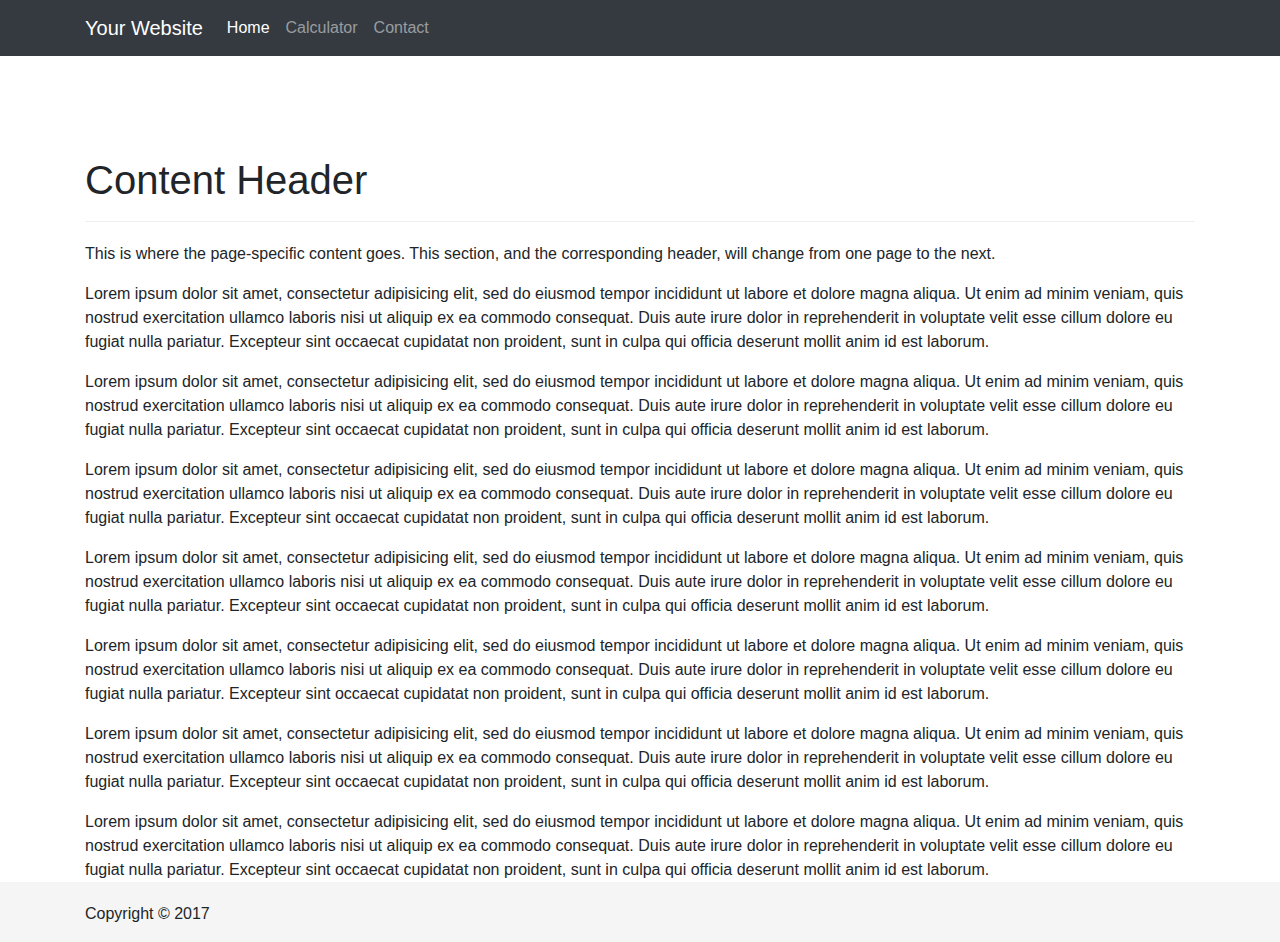
<file: myfiles/3/index.html>
<!DOCTYPE html>
<html lang="en">
<head>
	<meta charset="utf-8">
	<meta http-equiv="X-UA-Compatible" content="IE=edge">
	<meta name="viewport" content="width=device-width, initial-scale=1">
	<title>Chapter 3 HTML Template</title>
	<!-- <link rel="stylesheet" href="https://maxcdn.bootstrapcdn.com/bootstrap/3.3.7/css/bootstrap.min.css" integrity="sha384-BVYiiSIFeK1dGmJRAkycuHAHRg32OmUcww7on3RYdg4Va+PmSTsz/K68vbdEjh4u" crossorigin="anonymous"> -->
	<link rel="stylesheet" type="text/css" href="bootstrap-4.3.1-dist/css/bootstrap.min.css">
	<link href="css/sticky-footer-navbar.css" rel="stylesheet">
</head>
<body>
	<nav class="navbar sticky-top navbar-expand-lg navbar-dark bg-dark">
		<div class="container">
			<a class="navbar-brand" href="#">Your Website</a>
			<button class="navbar-toggler" type="button" data-toggle="collapse" data-target="#navbarSupportedContent" aria-controls="navbarSupportedContent" aria-expanded="false" aria-label="Toggle navigation">
				<span class="navbar-toggler-icon"></span>
			</button>
			<div class="collapse navbar-collapse" id="navbarSupportedContent">
				<ul class="navbar-nav mr-auto">
					<li class="nav-item active">
						<a class="nav-link" href="index.php">Home <span class="sr-only">(current)</span></a>
					</li>
					<li class="nav-item">
						<a class="nav-link" href="calculator.php">Calculator</a>
					</li>
					<li class="nav-item">
						<a class="nav-link" href="#contact">Contact</a>
					</li>
				</ul>
			</div>
		</div>
	</nav>

	<div class="container">
		<!-- Begin page content -->
		<div class="page-header"><h1>Content Header</h1></div>
		<p>This is where the page-specific content goes. This section, and the corresponding header, will change from one page to the next.</p>

		<p>Lorem ipsum dolor sit amet, consectetur adipisicing elit, sed do eiusmod tempor incididunt ut labore et dolore magna aliqua. Ut enim ad minim veniam, quis nostrud exercitation ullamco laboris nisi ut aliquip ex ea commodo consequat. Duis aute irure dolor in reprehenderit in voluptate velit esse cillum dolore eu fugiat nulla pariatur. Excepteur sint occaecat cupidatat non proident, sunt in culpa qui officia deserunt mollit anim id est laborum.</p>

		<p>Lorem ipsum dolor sit amet, consectetur adipisicing elit, sed do eiusmod tempor incididunt ut labore et dolore magna aliqua. Ut enim ad minim veniam, quis nostrud exercitation ullamco laboris nisi ut aliquip ex ea commodo consequat. Duis aute irure dolor in reprehenderit in voluptate velit esse cillum dolore eu fugiat nulla pariatur. Excepteur sint occaecat cupidatat non proident, sunt in culpa qui officia deserunt mollit anim id est laborum.</p>

		<p>Lorem ipsum dolor sit amet, consectetur adipisicing elit, sed do eiusmod tempor incididunt ut labore et dolore magna aliqua. Ut enim ad minim veniam, quis nostrud exercitation ullamco laboris nisi ut aliquip ex ea commodo consequat. Duis aute irure dolor in reprehenderit in voluptate velit esse cillum dolore eu fugiat nulla pariatur. Excepteur sint occaecat cupidatat non proident, sunt in culpa qui officia deserunt mollit anim id est laborum.</p>

		<p>Lorem ipsum dolor sit amet, consectetur adipisicing elit, sed do eiusmod tempor incididunt ut labore et dolore magna aliqua. Ut enim ad minim veniam, quis nostrud exercitation ullamco laboris nisi ut aliquip ex ea commodo consequat. Duis aute irure dolor in reprehenderit in voluptate velit esse cillum dolore eu fugiat nulla pariatur. Excepteur sint occaecat cupidatat non proident, sunt in culpa qui officia deserunt mollit anim id est laborum.</p>

		<p>Lorem ipsum dolor sit amet, consectetur adipisicing elit, sed do eiusmod tempor incididunt ut labore et dolore magna aliqua. Ut enim ad minim veniam, quis nostrud exercitation ullamco laboris nisi ut aliquip ex ea commodo consequat. Duis aute irure dolor in reprehenderit in voluptate velit esse cillum dolore eu fugiat nulla pariatur. Excepteur sint occaecat cupidatat non proident, sunt in culpa qui officia deserunt mollit anim id est laborum.</p>

		<p>Lorem ipsum dolor sit amet, consectetur adipisicing elit, sed do eiusmod tempor incididunt ut labore et dolore magna aliqua. Ut enim ad minim veniam, quis nostrud exercitation ullamco laboris nisi ut aliquip ex ea commodo consequat. Duis aute irure dolor in reprehenderit in voluptate velit esse cillum dolore eu fugiat nulla pariatur. Excepteur sint occaecat cupidatat non proident, sunt in culpa qui officia deserunt mollit anim id est laborum.</p>

		<p>Lorem ipsum dolor sit amet, consectetur adipisicing elit, sed do eiusmod tempor incididunt ut labore et dolore magna aliqua. Ut enim ad minim veniam, quis nostrud exercitation ullamco laboris nisi ut aliquip ex ea commodo consequat. Duis aute irure dolor in reprehenderit in voluptate velit esse cillum dolore eu fugiat nulla pariatur. Excepteur sint occaecat cupidatat non proident, sunt in culpa qui officia deserunt mollit anim id est laborum.</p>
		<!-- End page content -->
	</div>
	<footer class="footer">
		<div class="container">
			<p class="text-muted"><p>Copyright &copy; 2017</p>
		</div>
	</footer>

<!-- Optional JavaScript -->
<!-- jQuery first, then Popper.js, then Bootstrap JS -->
<script src="https://code.jquery.com/jquery-3.3.1.slim.min.js" integrity="sha384-q8i/X+965DzO0rT7abK41JStQIAqVgRVzpbzo5smXKp4YfRvH+8abtTE1Pi6jizo" crossorigin="anonymous"></script>
<script>window.jQuery || document.write('<script src="bootstrap-4.3.1-dist/js/jquery-3.3.1.slim.min.js"><\/script>')</script>

<script src="https://cdnjs.cloudflare.com/ajax/libs/popper.js/1.14.7/umd/popper.min.js" integrity="sha384-UO2eT0CpHqdSJQ6hJty5KVphtPhzWj9WO1clHTMGa3JDZwrnQq4sF86dIHNDz0W1" crossorigin="anonymous"></script>
<script>window.jQuery || document.write('<script src="bootstrap-4.3.1-dist/js/popper.min.js"><\/script>')</script>

<script src="https://stackpath.bootstrapcdn.com/bootstrap/4.3.1/js/bootstrap.min.js" integrity="sha384-JjSmVgyd0p3pXB1rRibZUAYoIIy6OrQ6VrjIEaFf/nJGzIxFDsf4x0xIM+B07jRM" crossorigin="anonymous"></script>
<script>window.jQuery || document.write('<script src="bootstrap-4.3.1-dist/js/bootstrap.min.js"><\/script>')</script>
</body>
</html>
</file>
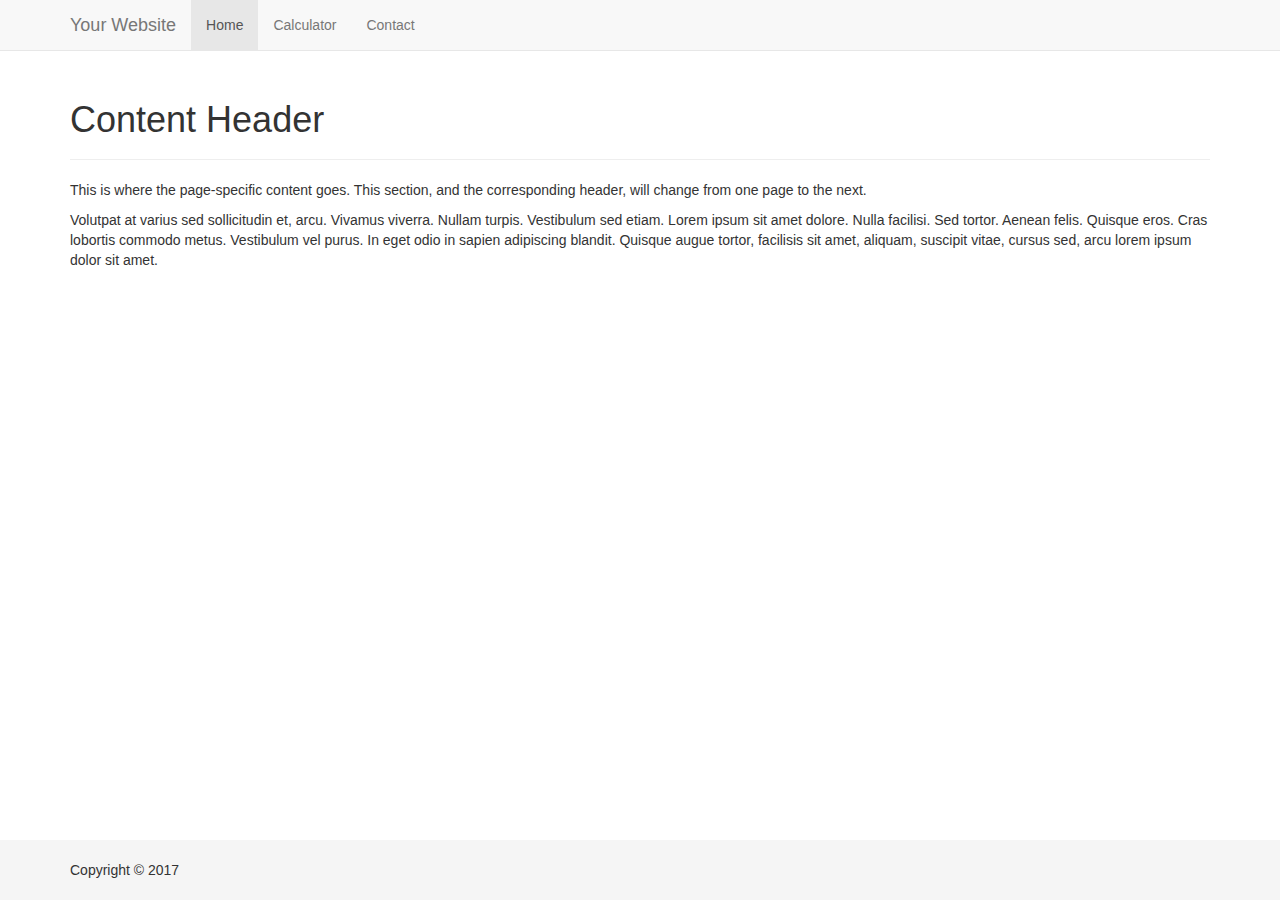
<file: phpmysqlvqp-5ed-master/ch03/index.html>
<!DOCTYPE html>
<html lang="en">
<head>
<meta charset="utf-8">
<meta http-equiv="X-UA-Compatible" content="IE=edge">
<meta name="viewport" content="width=device-width, initial-scale=1">
<title>Page Title</title>
<link rel="stylesheet" href="https://maxcdn.bootstrapcdn.com/bootstrap/3.3.7/css/bootstrap.min.css" integrity="sha384-BVYiiSIFeK1dGmJRAkycuHAHRg32OmUcww7on3RYdg4Va+PmSTsz/K68vbdEjh4u" crossorigin="anonymous">
<link href="css/sticky-footer-navbar.css" rel="stylesheet">
</head>
<body>
<nav class="navbar navbar-default navbar-fixed-top">
	<div class="container">
		<div class="navbar-header"><a class="navbar-brand" href="#">Your Website</a></div>
		<div id="navbar" class="collapse navbar-collapse">
			<ul class="nav navbar-nav">
				<li class="active"><a href="index.php">Home</a></li>
				<li><a href="calculator.php">Calculator</a></li>
				<li><a href="#contact">Contact</a></li>
			</ul>
		</div>
	</div>
</nav>
<div class="container">
<!-- Begin page content -->
	<div class="page-header"><h1>Content Header</h1></div>
	<p>This is where the page-specific content goes. This section, and the corresponding header, will change from one page to the next.</p>

	<p>Volutpat at varius sed sollicitudin et, arcu. Vivamus viverra. Nullam turpis. Vestibulum sed etiam. Lorem ipsum sit amet dolore. Nulla facilisi. Sed tortor. Aenean felis. Quisque eros. Cras lobortis commodo metus. Vestibulum vel purus. In eget odio in sapien adipiscing blandit. Quisque augue tortor, facilisis sit amet, aliquam, suscipit vitae, cursus sed, arcu lorem ipsum dolor sit amet.</p>
<!-- End page content -->
</div>
<footer class="footer">
	<div class="container">
		<p class="text-muted"><p>Copyright &copy; 2017</p>
	</div>
</footer>
</body>
</html>
</file>
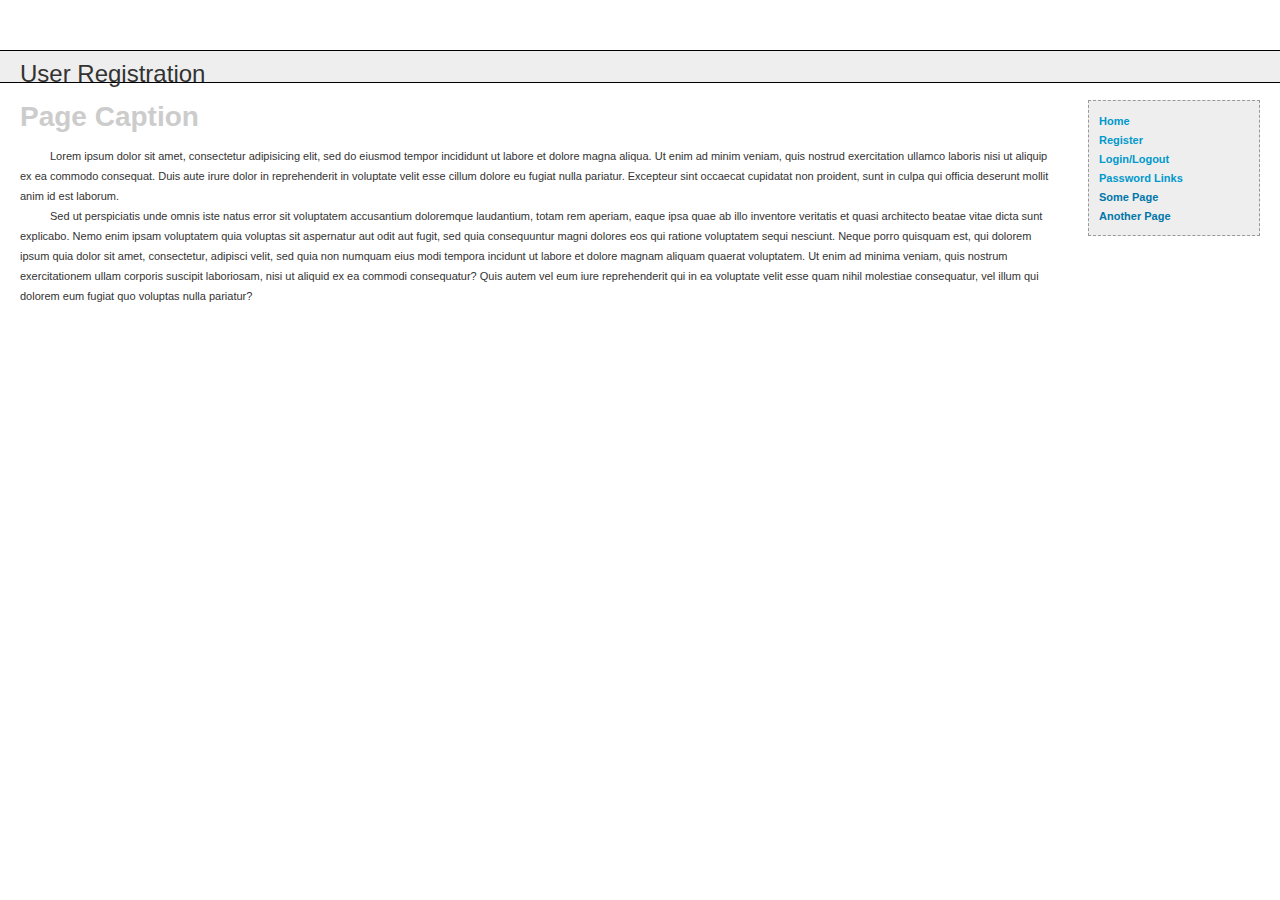
<file: phpmysqlvqp-5ed-master/ch18/html/index.html>
<!doctype html>
<html lang="en">
<head>
	<meta charset="utf-8">
	<title>User Registration</title>
	<style type="text/css" media="screen">@import "includes/layout.css";</style>
</head>
<body>
<div id="Header">User Registration</div>
<div id="Content">
<!-- End of Header -->

	<h1>Page Caption</h1>
	<p>Lorem ipsum dolor sit amet, consectetur adipisicing elit, sed do eiusmod tempor incididunt ut labore et dolore magna aliqua. Ut enim ad minim veniam, quis nostrud exercitation ullamco laboris nisi ut aliquip ex ea commodo consequat. Duis aute irure dolor in reprehenderit in voluptate velit esse cillum dolore eu fugiat nulla pariatur. Excepteur sint occaecat cupidatat non proident, sunt in culpa qui officia deserunt mollit anim id est laborum.</p>
	<p>Sed ut perspiciatis unde omnis iste natus error sit voluptatem accusantium doloremque laudantium, totam rem aperiam, eaque ipsa quae ab illo inventore veritatis et quasi architecto beatae vitae dicta sunt explicabo. Nemo enim ipsam voluptatem quia voluptas sit aspernatur aut odit aut fugit, sed quia consequuntur magni dolores eos qui ratione voluptatem sequi nesciunt. Neque porro quisquam est, qui dolorem ipsum quia dolor sit amet, consectetur, adipisci velit, sed quia non numquam eius modi tempora incidunt ut labore et dolore magnam aliquam quaerat voluptatem. Ut enim ad minima veniam, quis nostrum exercitationem ullam corporis suscipit laboriosam, nisi ut aliquid ex ea commodi consequatur? Quis autem vel eum iure reprehenderit qui in ea voluptate velit esse quam nihil molestiae consequatur, vel illum qui dolorem eum fugiat quo voluptas nulla pariatur?</p>

<!-- End of Content -->

</div>
<div id="Menu">
	<a href="index.php" title="Home Page">Home</a><br>
	<a href="register.php" title="Register for the Site">Register</a><br>
	<a href="login.php" title="Login/Logout">Login/Logout</a><br>
	<a href="change_password.php" title="Password Links">Password Links</a><br>
	<a href="" title="">Some Page</a><br>
	<a href="" title="">Another Page</a><br>
</div>
</body>
</html>
</file>
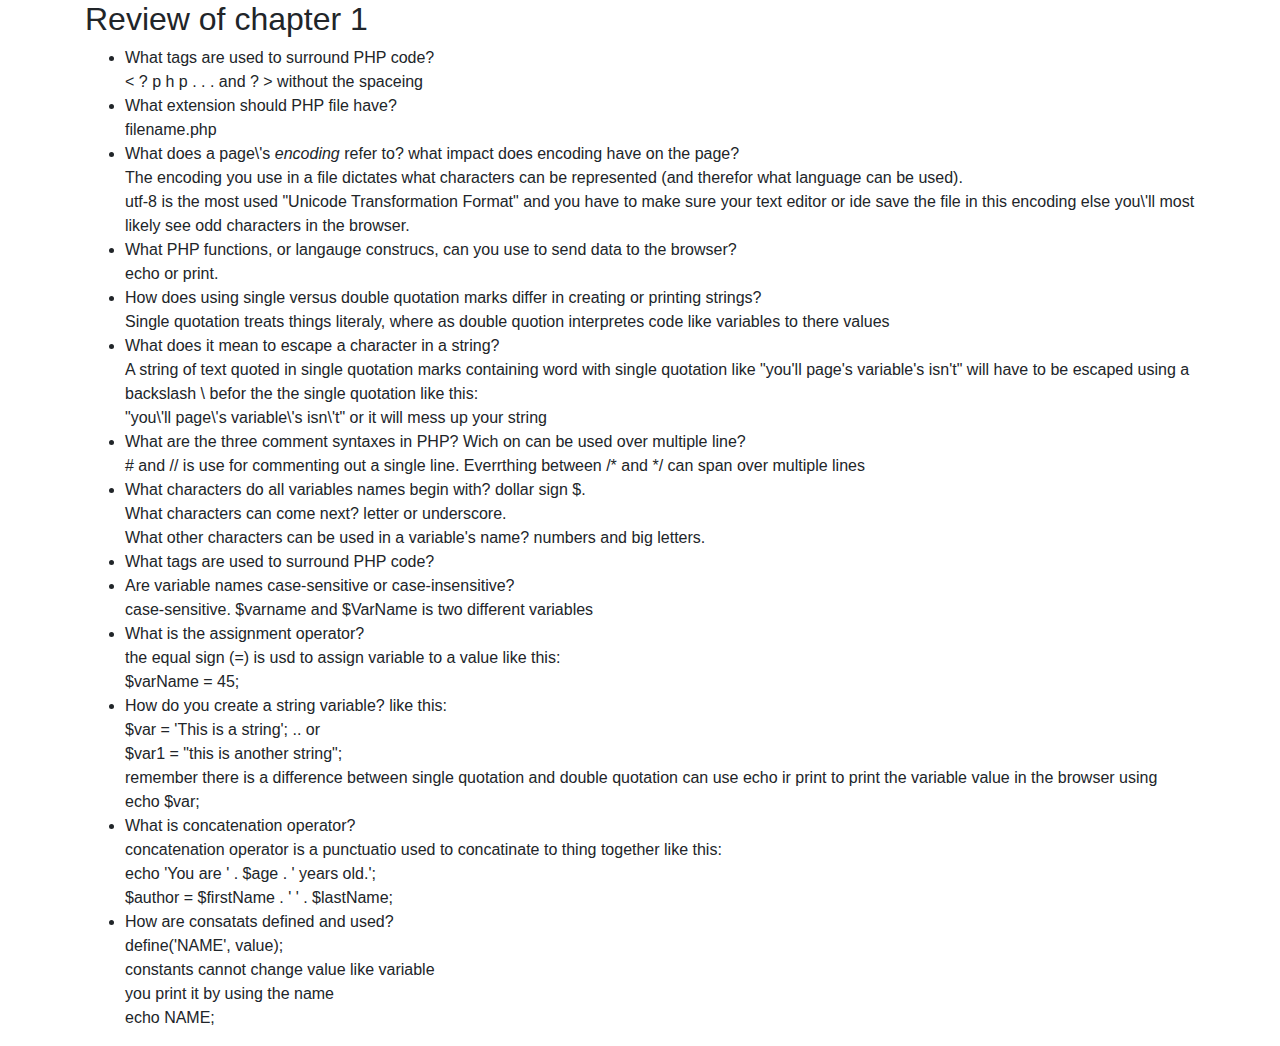
<file: myfiles/1/review.html>
<!doctype html>
<html lang="en">
<head>

	<!-- Required meta tags -->
	<meta charset="utf-8">
	<meta name="viewport" content="width=device-width, initial-scale=1, shrink-to-fit=no">

	<!-- Bootstrap CSS -->
	<!-- <link rel="stylesheet" href="https://stackpath.bootstrapcdn.com/bootstrap/4.3.1/css/bootstrap.min.css" integrity="sha384-ggOyR0iXCbMQv3Xipma34MD+dH/1fQ784/j6cY/iJTQUOhcWr7x9JvoRxT2MZw1T" crossorigin="anonymous"> -->
	<link rel="stylesheet" type="text/css" href="bootstrap-4.3.1-dist/css/bootstrap.min.css">

	<title>Hello, world!</title>

</head>
<body>
<div class="container">

<h2>Review of chapter 1</h2>
<ul>
	<li>What tags are used to surround PHP code? <br>< ? p h p . . . and ? > without the spaceing</li>
	<li>What extension should PHP file have? <br>filename.php</li>
	<li>What does a page\'s <i>encoding</i> refer to? what impact does encoding have on the page?<br>The encoding you use in a file dictates what characters can be represented (and therefor what language can be used). <br>utf-8 is the most used "Unicode Transformation Format" and you have to make sure your text editor or ide save the file in this encoding else you\'ll most likely see odd characters in the browser.</li>
	<li>What PHP functions, or langauge construcs, can you use to send data to the browser? <br>echo or print.</li>
	<li>How does using single versus double quotation marks differ in creating or printing strings?<br>Single quotation treats things literaly, where as double quotion interpretes code like variables to there values</li>
	<li>What does it mean to escape a character in a string? <br>A string of text quoted in single quotation marks containing word with single quotation like "you'll page's variable's isn't" will have to be escaped using a backslash \ befor the the single quotation like this: <br>"you\'ll page\'s variable\'s isn\'t" or it will mess up your string</li>
	<li>What are the three comment syntaxes in PHP? Wich on can be used over multiple line? <br># and // is use for commenting out a single line. Everrthing between /* and */ can span over multiple lines</li>
	<li>What characters do all variables names begin with? dollar sign $.<br>What characters can come next? letter or underscore.<br>What other characters can be used in a variable's name? numbers and big letters.</li>
	<li>What tags are used to surround PHP code? <?php ?></li>
	<li>Are variable names case-sensitive or case-insensitive? <br>case-sensitive. $varname and $VarName is two different variables</li>
	<li>What is the assignment operator? <br>the equal sign (=) is usd to assign variable to a value like this: <br>$varName = 45;</li>
	<li>How do you create a string variable? like this: <br>$var = 'This is a string'; .. or <br>$var1 = "this is another string"; <br>remember there is a difference between single quotation and double quotation can use echo ir print to print the variable value in the browser using echo $var;</li>
	<li>What is concatenation operator?<br> concatenation operator is a punctuatio used to concatinate to thing together like this:<br>echo 'You are ' . $age . ' years old.';<br>$author = $firstName . ' ' . $lastName; </li>
	<li>How are consatats defined and used?<br>define('NAME', value);<br>constants cannot change value like variable<br>you print it by using the name<br>echo NAME;</li>
</ul>
</div>

<!-- Optional JavaScript -->
<!-- jQuery first, then Popper.js, then Bootstrap JS -->
<script src="https://code.jquery.com/jquery-3.3.1.slim.min.js" integrity="sha384-q8i/X+965DzO0rT7abK41JStQIAqVgRVzpbzo5smXKp4YfRvH+8abtTE1Pi6jizo" crossorigin="anonymous"></script>
<script>window.jQuery || document.write('<script src="bootstrap-4.3.1-dist/js/jquery-3.3.1.slim.min.js"><\/script>')</script>

<script src="https://cdnjs.cloudflare.com/ajax/libs/popper.js/1.14.7/umd/popper.min.js" integrity="sha384-UO2eT0CpHqdSJQ6hJty5KVphtPhzWj9WO1clHTMGa3JDZwrnQq4sF86dIHNDz0W1" crossorigin="anonymous"></script>
<script>window.jQuery || document.write('<script src="bootstrap-4.3.1-dist/js/popper.min.js"><\/script>')</script>

<script src="https://stackpath.bootstrapcdn.com/bootstrap/4.3.1/js/bootstrap.min.js" integrity="sha384-JjSmVgyd0p3pXB1rRibZUAYoIIy6OrQ6VrjIEaFf/nJGzIxFDsf4x0xIM+B07jRM" crossorigin="anonymous"></script>
<script>window.jQuery || document.write('<script src="bootstrap-4.3.1-dist/js/bootstrap.min.js"><\/script>')</script>
</body>
</html>
</file>
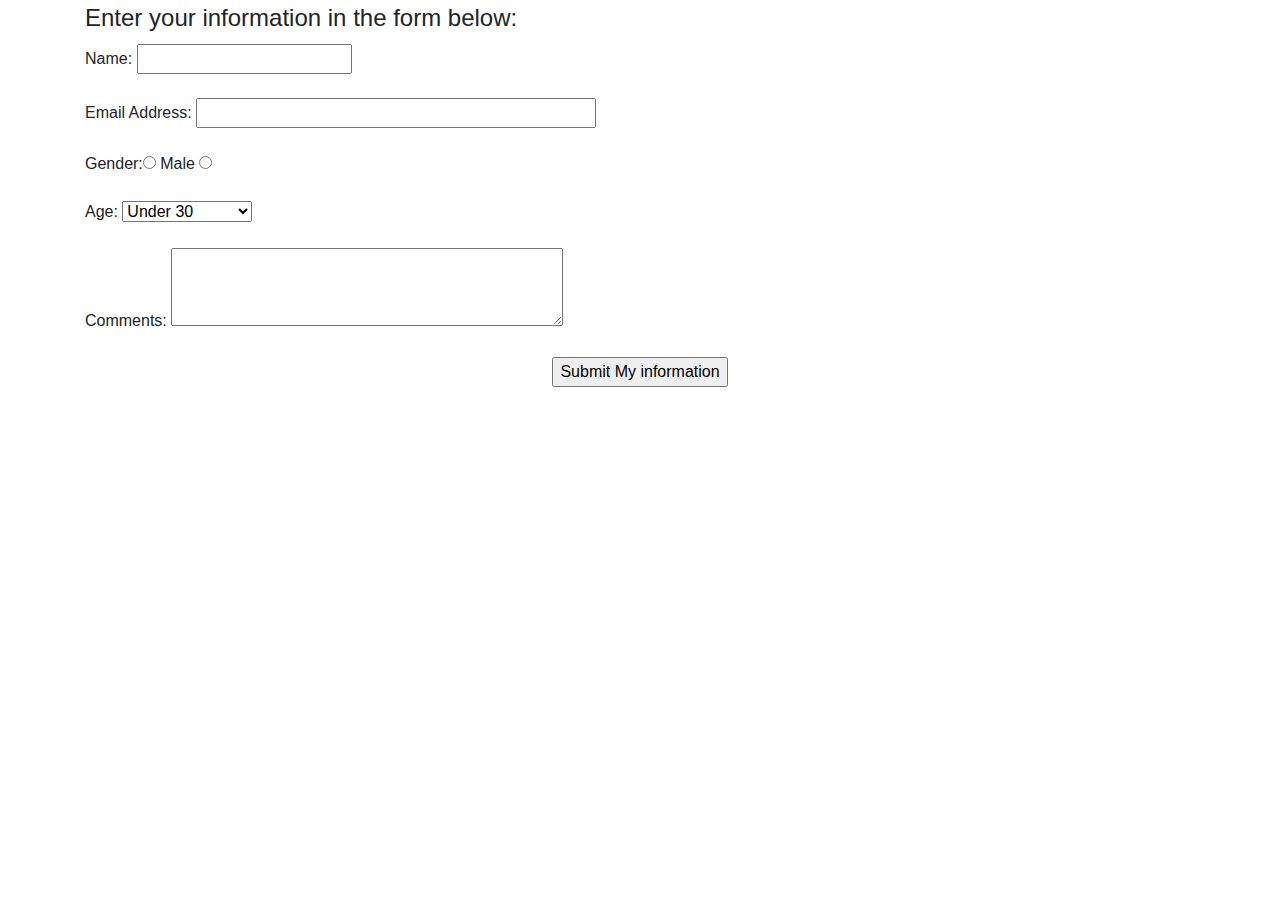
<file: myfiles/2/form.html>
<!doctype html>
<html lang="en">
<head>

	<!-- Required meta tags -->
	<meta charset="utf-8">
	<meta name="viewport" content="width=device-width, initial-scale=1, shrink-to-fit=no">

	<!-- Bootstrap CSS -->
	<!-- <link rel="stylesheet" href="https://stackpath.bootstrapcdn.com/bootstrap/4.3.1/css/bootstrap.min.css" integrity="sha384-ggOyR0iXCbMQv3Xipma34MD+dH/1fQ784/j6cY/iJTQUOhcWr7x9JvoRxT2MZw1T" crossorigin="anonymous"> -->
	<link rel="stylesheet" type="text/css" href="bootstrap-4.3.1-dist/css/bootstrap.min.css">

	<title>Form</title>

</head>
<body>
<div class="container">

<!-- Script 2.1 - form.html -->

<form action="handle_form.php" method="post">

<fieldset><legend>Enter your information in the form below:</legend>

<p><label>Name: <input type="text" name="name" size="20" maxlength="40"></label></p>

<p><label>Email Address: <input type="email" name="email" size="40" maxlength="60"></label></p>

<p><label for="gender">Gender: </label><input type="radio" name="gender" value="M"> Male <input type="radio" name="gender" value="F"></p>

<p><label>Age:
<select name="age">
	<option value="0-30">Under 30</option>	
	<option value="30-60">Between 30-60</option>	
	<option value="60+">Over 60</option>	
</select></label></p>

<p><label>Comments: <textarea name="comments" rows="3" cols="40"></textarea></label></p>

</fieldset>

<p align="center"><input type="submit" name="submit" value="Submit My information"></p>

</form>


</div>

<!-- Optional JavaScript -->
<!-- jQuery first, then Popper.js, then Bootstrap JS -->
<script src="https://code.jquery.com/jquery-3.3.1.slim.min.js" integrity="sha384-q8i/X+965DzO0rT7abK41JStQIAqVgRVzpbzo5smXKp4YfRvH+8abtTE1Pi6jizo" crossorigin="anonymous"></script>
<script>window.jQuery || document.write('<script src="bootstrap-4.3.1-dist/js/jquery-3.3.1.slim.min.js"><\/script>')</script>

<script src="https://cdnjs.cloudflare.com/ajax/libs/popper.js/1.14.7/umd/popper.min.js" integrity="sha384-UO2eT0CpHqdSJQ6hJty5KVphtPhzWj9WO1clHTMGa3JDZwrnQq4sF86dIHNDz0W1" crossorigin="anonymous"></script>
<script>window.jQuery || document.write('<script src="bootstrap-4.3.1-dist/js/popper.min.js"><\/script>')</script>

<script src="https://stackpath.bootstrapcdn.com/bootstrap/4.3.1/js/bootstrap.min.js" integrity="sha384-JjSmVgyd0p3pXB1rRibZUAYoIIy6OrQ6VrjIEaFf/nJGzIxFDsf4x0xIM+B07jRM" crossorigin="anonymous"></script>
<script>window.jQuery || document.write('<script src="bootstrap-4.3.1-dist/js/bootstrap.min.js"><\/script>')</script>
</body>
</html>
</file>
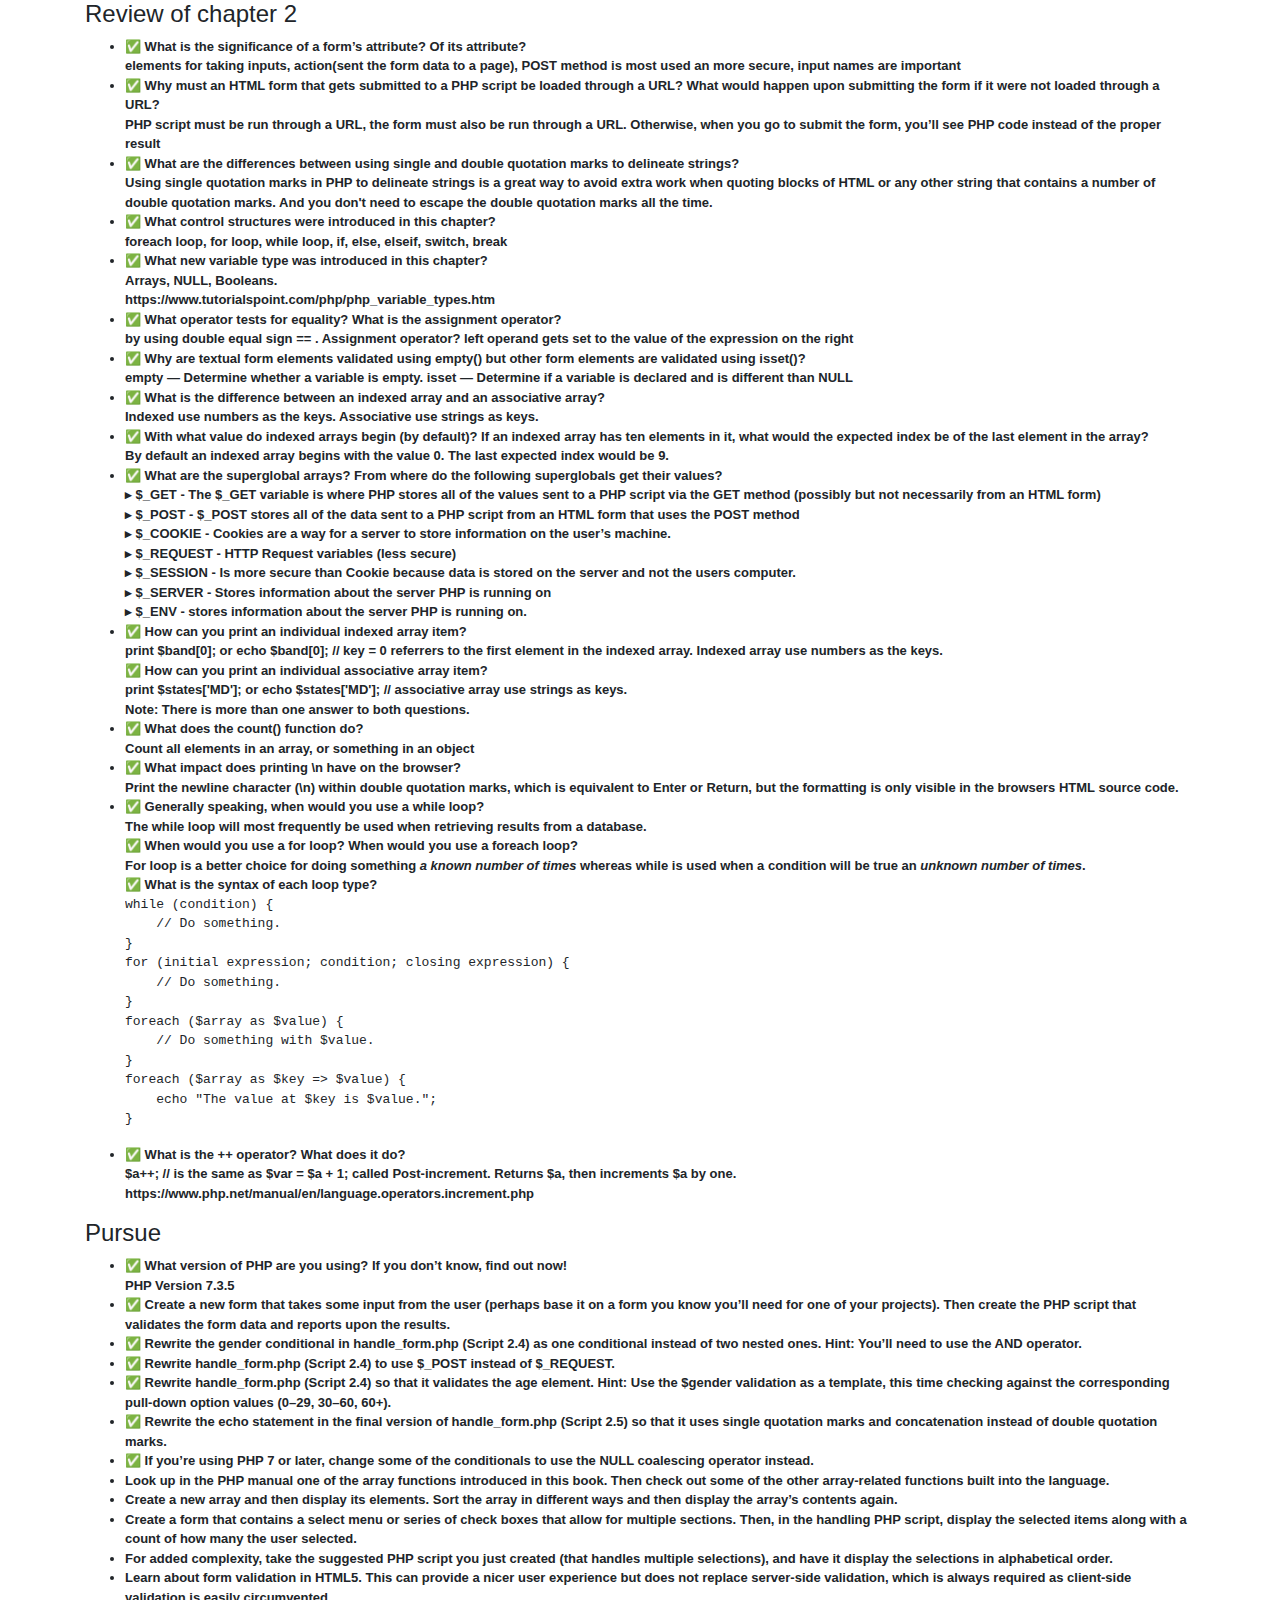
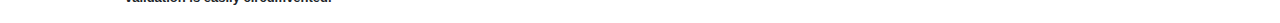
<file: myfiles/2/review-chapter-2.html>
<!doctype html>
<html lang="en">
<head>
	<meta charset="utf-8">
	<meta name="viewport" content="width=device-width, initial-scale=1, shrink-to-fit=no">
	<!-- <link rel="stylesheet" href="https://stackpath.bootstrapcdn.com/bootstrap/4.3.1/css/bootstrap.min.css" integrity="sha384-ggOyR0iXCbMQv3Xipma34MD+dH/1fQ784/j6cY/iJTQUOhcWr7x9JvoRxT2MZw1T" crossorigin="anonymous"> -->
	<link rel="stylesheet" type="text/css" href="bootstrap-4.3.1-dist/css/bootstrap.min.css">
	<style type="text/css">
		h2  { font-size: 1.5rem; }
		li  { font-size: 13px; font-weight: 700;* }
		pre { font-size: 13px; }
	</style>
	<title>Hello, world!</title>
</head>
<body>
	<div class="container">

		<h2>Review of chapter 2</h2>
		<ul>
			<li>&#9989; What is the significance of a form’s attribute? Of its attribute? <br>
			elements for taking inputs, action(sent the form data to a page), POST method is most used an more secure, input names are important</li>
			<li>&#9989; Why must an HTML form that gets submitted to a PHP script be loaded through a URL? What would happen upon submitting the form if it were not loaded through a URL?<br>
			PHP script must be run through a URL, the form must also be run through a URL. Otherwise, when you go to submit the form, you’ll see PHP code  instead of the proper result</li>
			<li>&#9989; What are the differences between using single and double quotation marks to delineate strings?<br>
			Using single quotation marks in PHP to delineate strings is a great way to avoid extra work when quoting blocks of HTML or any other string that contains a number of double quotation marks. And you don't need to escape the double quotation marks all the time.</li>
			<li>&#9989; What control structures were introduced in this chapter?<br>
			foreach loop, for loop, while loop, if, else, elseif, switch, break</li>
			<li>&#9989; What new variable type was introduced in this chapter?<br>
				Arrays, NULL, Booleans.<br>https://www.tutorialspoint.com/php/php_variable_types.htm</li>
				<li>&#9989; What operator tests for equality? What is the assignment operator?<br>
				by using double equal sign == . Assignment operator? left operand gets set to the value of the expression on the right</li>
				<li>&#9989; Why are textual form elements validated using empty() but other form elements are validated using isset()?<br>
				empty — Determine whether a variable is empty. isset — Determine if a variable is declared and is different than NULL</li>
				<li>&#9989; What is the difference between an indexed array and an associative array?<br>
				Indexed use numbers as the keys. Associative use strings as keys.</li>
				<li>&#9989; With what value do indexed arrays begin (by default)? If an indexed array has ten elements in it, what would the expected index be of the last element in the array?<br>
				By default an indexed array begins with the value 0. The last expected index would be 9.</li>
				<li>&#9989; What are the superglobal arrays? From where do the following superglobals get their values?<br>
					▸ $_GET - The $_GET variable is where PHP stores all of the values sent to a PHP script via the GET method (possibly but not necessarily from an HTML form)<br>
					▸ $_POST - $_POST stores all of the data sent to a PHP script from an HTML form that uses the POST method<br>
					▸ $_COOKIE - Cookies are a way for a server to store information on the user’s machine.<br>
					▸ $_REQUEST - HTTP Request variables (less secure)<br>
					▸ $_SESSION - Is more secure than Cookie because data is stored on the server and not the users computer.<br>
					▸ $_SERVER - Stores information about the server PHP is running on<br>
					▸ $_ENV - stores information about the server PHP is running on.
				</li>
				<li>&#9989; How can you print an individual indexed array item?<br>
					print $band[0]; or echo $band[0]; // key = 0 referrers to the first element in the indexed array. Indexed array use numbers as the keys.<br>
					&#9989; How can you print an individual associative array item?<br>
					print $states['MD']; or echo $states['MD']; // associative array use strings as keys.<br>
				Note: There is more than one answer to both questions.</li>
				<li>&#9989; What does the count() function do?<br>
				Count all elements in an array, or something in an object</li>
				<li>&#9989; What impact does printing \n have on the browser?<br>
				Print the newline character (\n) within double quotation marks, which is equivalent to Enter or Return, but the formatting is only visible in the browsers HTML source code.</li>
				<li>&#9989; Generally speaking, when would you use a while loop? <br>
					The while loop will most frequently be used when retrieving results from a database.<br>
					&#9989; When would you use a for loop? When would you use a foreach loop? <br>
					For loop is a better choice for doing something <i>a known number of times</i> whereas while is used when a condition will be true an <i>unknown number of times</i>.<br>
				&#9989; What is the syntax of each loop type?</li>
<pre>
while (condition) {
    // Do something.
}
for (initial expression; condition; closing expression) {
    // Do something.
}
foreach ($array as $value) {
    // Do something with $value.
}
foreach ($array as $key => $value) {
    echo "The value at $key is $value.";
}
</pre>
	<li>&#9989; What is the ++ operator? What does it do?<br>
		$a++; // is the same as $var = $a + 1; called Post-increment. Returns $a, then increments $a by one.<br>
	https://www.php.net/manual/en/language.operators.increment.php</li>
</ul>
<h2>Pursue</h2>
<ul>
	<li>&#9989; What version of PHP are you using? If you don’t know, find out now!<br>
	PHP Version 7.3.5</li>
	<li>&#9989; Create a new form that takes some input from the user (perhaps base it on a form you know you’ll need for one of your projects). Then create the PHP script that validates the form data and reports upon the results.</li>
	<li>&#9989; Rewrite the gender conditional in handle_form.php (Script 2.4) as one conditional instead of two nested ones. Hint: You’ll need to use the AND operator.</li>
	<li>&#9989; Rewrite handle_form.php (Script 2.4) to use $_POST instead of $_REQUEST.</li>
	<li>&#9989; Rewrite handle_form.php (Script 2.4) so that it validates the age element. Hint: Use the $gender validation as a template, this time checking against the corresponding pull-down option values (0–29, 30–60, 60+).</li>
	<li>&#9989; Rewrite the echo statement in the final version of handle_form.php (Script 2.5) so that it uses single quotation marks and concatenation instead of double quotation marks.</li>
	<li>&#9989; If you’re using PHP 7 or later, change some of the conditionals to use the NULL coalescing operator instead.</li>
	<li>Look up in the PHP manual one of the array functions introduced in this book. Then check out some of the other array-related functions built into the language.</li>
	<li>Create a new array and then display its elements. Sort the array in different ways and then display the array’s contents again.</li>
	<li>Create a form that contains a select menu or series of check boxes that allow for multiple sections. Then, in the handling PHP script, display the selected items along with a count of how many the user selected.</li>
	<li>For added complexity, take the suggested PHP script you just created (that handles multiple selections), and have it display the selections in alphabetical order.</li>
	<li>Learn about form validation in HTML5. This can provide a nicer user experience but does not replace server-side validation, which is always required as client-side validation is easily circumvented.</li>
</ul>
</div>

<!-- Optional JavaScript -->
<!-- jQuery first, then Popper.js, then Bootstrap JS -->
<script src="https://code.jquery.com/jquery-3.3.1.slim.min.js" integrity="sha384-q8i/X+965DzO0rT7abK41JStQIAqVgRVzpbzo5smXKp4YfRvH+8abtTE1Pi6jizo" crossorigin="anonymous"></script>
<script>window.jQuery || document.write('<script src="bootstrap-4.3.1-dist/js/jquery-3.3.1.slim.min.js"><\/script>')</script>

<script src="https://cdnjs.cloudflare.com/ajax/libs/popper.js/1.14.7/umd/popper.min.js" integrity="sha384-UO2eT0CpHqdSJQ6hJty5KVphtPhzWj9WO1clHTMGa3JDZwrnQq4sF86dIHNDz0W1" crossorigin="anonymous"></script>
<script>window.jQuery || document.write('<script src="bootstrap-4.3.1-dist/js/popper.min.js"><\/script>')</script>

<script src="https://stackpath.bootstrapcdn.com/bootstrap/4.3.1/js/bootstrap.min.js" integrity="sha384-JjSmVgyd0p3pXB1rRibZUAYoIIy6OrQ6VrjIEaFf/nJGzIxFDsf4x0xIM+B07jRM" crossorigin="anonymous"></script>
<script>window.jQuery || document.write('<script src="bootstrap-4.3.1-dist/js/bootstrap.min.js"><\/script>')</script>
</body>
</html>
</file>
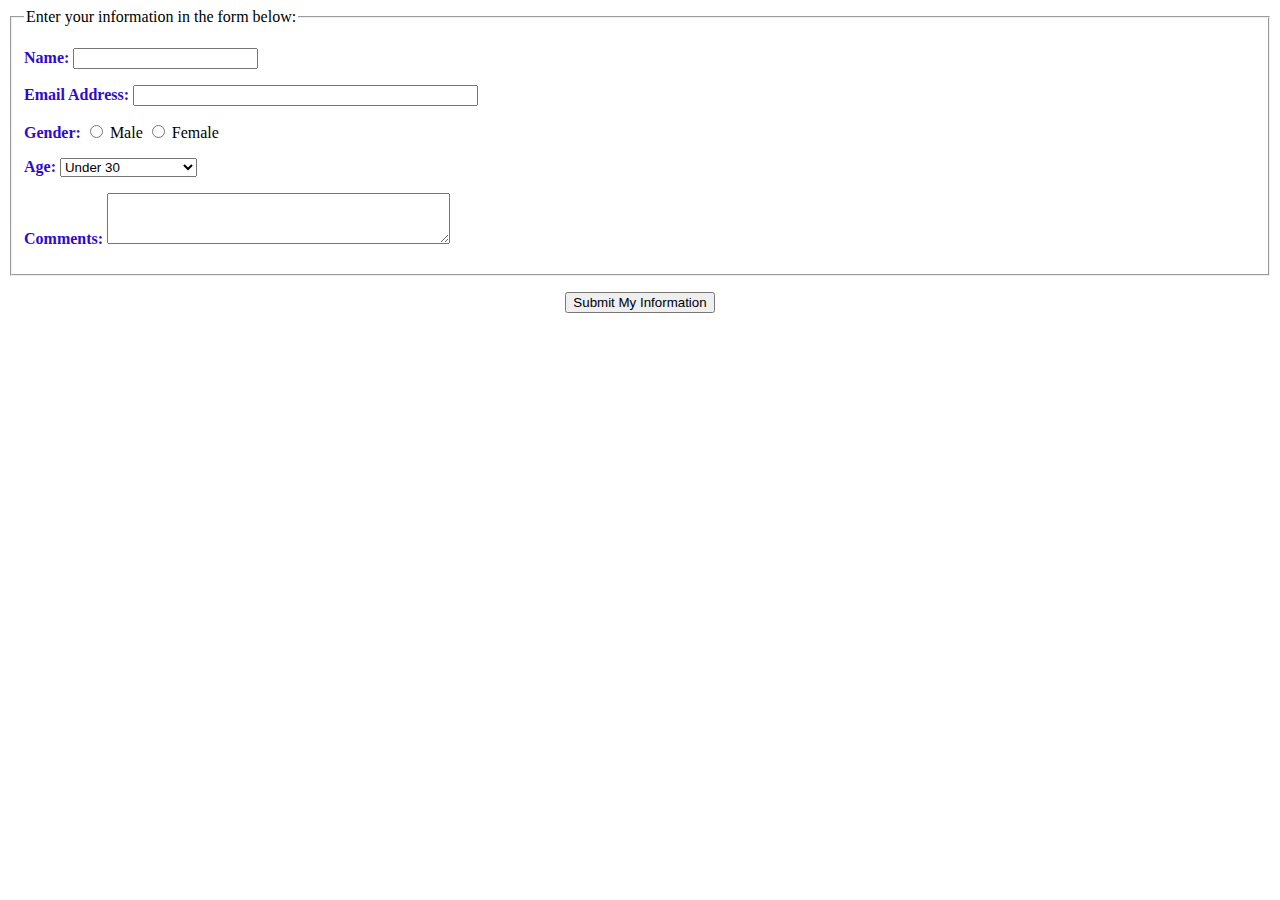
<file: phpmysqlvqp-5ed-master/ch02/form.html>
<!doctype html>
<html lang="en">
<head>
	<meta charset="utf-8">
	<title>Simple HTML Form</title>
	<style type="text/css">
	label {
		font-weight: bold;
		color: #300ACC;
	}
	</style>
</head>
<body>
<!-- Script 2.1 - form.html -->

<form action="handle_form.php" method="post">

	<fieldset><legend>Enter your information in the form below:</legend>

	<p><label>Name: <input type="text" name="name" size="20" maxlength="40"></label></p>

	<p><label>Email Address: <input type="email" name="email" size="40" maxlength="60"></label></p>

	<p><label for="gender">Gender: </label><input type="radio" name="gender" value="M"> Male <input type="radio" name="gender" value="F"> Female</p>

	<p><label>Age:
	<select name="age">
		<option value="0-29">Under 30</option>
		<option value="30-60">Between 30 and 60</option>
		<option value="60+">Over 60</option>
	</select></label></p>

	<p><label>Comments: <textarea name="comments" rows="3" cols="40"></textarea></label></p>

	</fieldset>

	<p align="center"><input type="submit" name="submit" value="Submit My Information"></p>

</form>

</body>
</html>
</file>
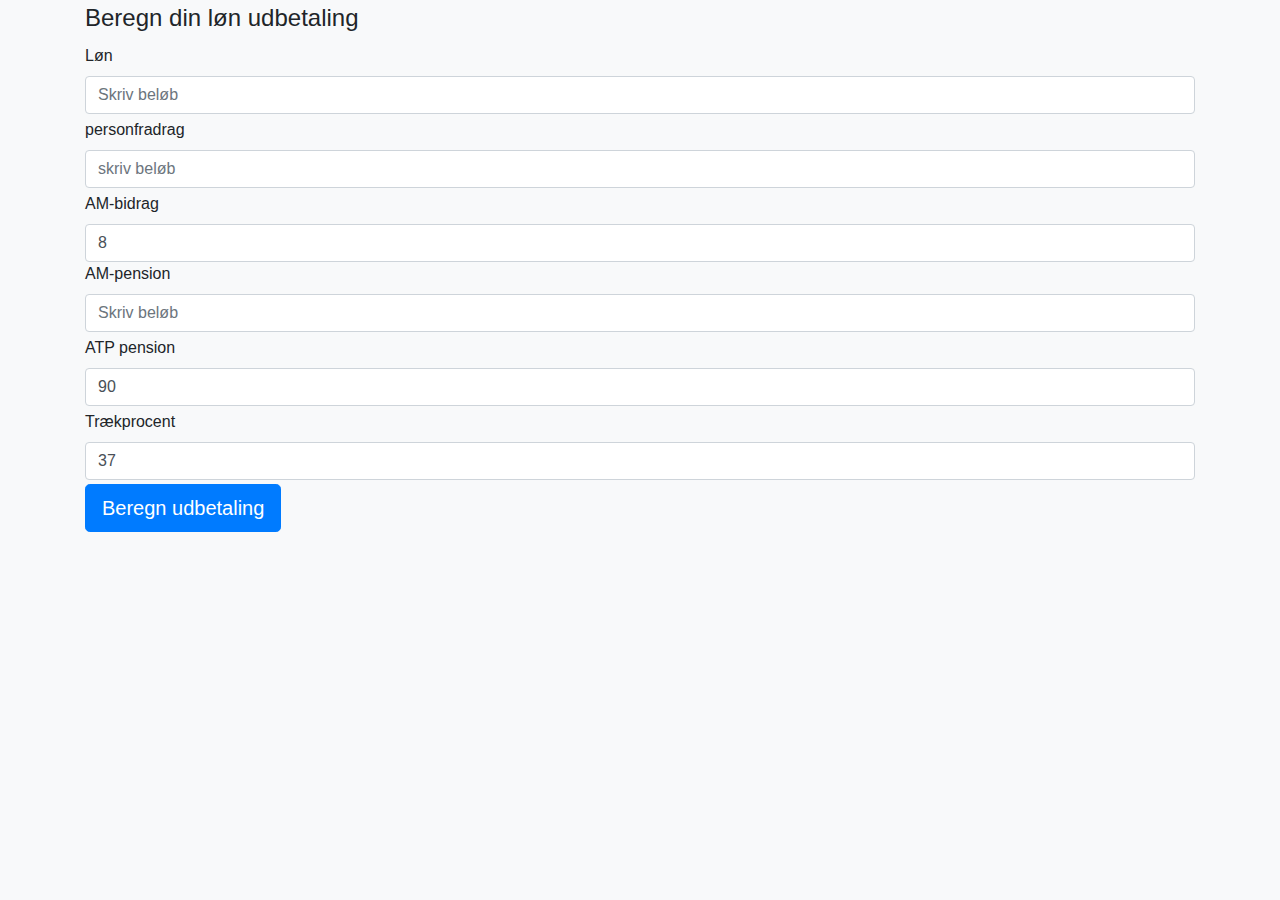
<file: myfiles/2/pursue-create-a-new-form/form2.html>
<!doctype html>
<html lang="da-DK">
<head>
	<meta charset="utf-8">
	<meta name="viewport" content="width=device-width, initial-scale=1, shrink-to-fit=no">
	<!-- <link rel="stylesheet" href="https://stackpath.bootstrapcdn.com/bootstrap/4.3.1/css/bootstrap.min.css" integrity="sha384-ggOyR0iXCbMQv3Xipma34MD+dH/1fQ784/j6cY/iJTQUOhcWr7x9JvoRxT2MZw1T" crossorigin="anonymous"> -->
	<link rel="stylesheet" type="text/css" href="bootstrap-4.3.1-dist/css/bootstrap.min.css">
	<title>Form</title>
</head>
<body class="bg-light">

	<div class="container">

		<form action="form_handler2.php" method="post">
			<fieldset><legend>Beregn din løn udbetaling</legend>

				<div class="form-group mb-1">
					<label for="loen">Løn</label>
					<input class="form-control" type="number" id="loen" name="loen" placeholder="Skriv beløb">
				</div>

				<div class="form-group mb-1">
					<label for="skattefradrag">personfradrag</label>
					<input class="form-control" type="number" id="skattefradrag" name="skattefradrag" placeholder="skriv beløb">
				</div>

				<div class="form-grou mb-1p">
					<label for="am_bidrag">AM-bidrag</label>
					<input class="form-control" type="number" id="am_bidrag" name="am_bidrag" placeholder="skriv procent" value="8">
				</div>

				<div class="form-group mb-1">
					<label for="am_pension">AM-pension</label>
					<input class="form-control" type="number" id="am_pension" name="am_pension" placeholder="Skriv beløb">
				</div>

				<div class="form-group mb-1">
					<label for="atp">ATP pension</label>
					<input class="form-control" type="number" id="atp" name="atp" value="90">
				</div>

				<div class="form-group mb-1">
					<label for="traekprocent">Trækprocent</label>
					<input class="form-control" type="number" id="traekprocent" name="traekprocent" value="37">
				</div>

			</fieldset>
			<button type="submit" class="btn btn-primary btn-lg" name="submit">Beregn udbetaling</button>
		</form>

	</div>

	<!-- Optional JavaScript -->
	<!-- jQuery first, then Popper.js, then Bootstrap JS -->
	<script src="https://code.jquery.com/jquery-3.3.1.slim.min.js" integrity="sha384-q8i/X+965DzO0rT7abK41JStQIAqVgRVzpbzo5smXKp4YfRvH+8abtTE1Pi6jizo" crossorigin="anonymous"></script>
	<script>window.jQuery || document.write('<script src="bootstrap-4.3.1-dist/js/jquery-3.3.1.slim.min.js"><\/script>')</script>

	<script src="https://cdnjs.cloudflare.com/ajax/libs/popper.js/1.14.7/umd/popper.min.js" integrity="sha384-UO2eT0CpHqdSJQ6hJty5KVphtPhzWj9WO1clHTMGa3JDZwrnQq4sF86dIHNDz0W1" crossorigin="anonymous"></script>
	<script>window.jQuery || document.write('<script src="bootstrap-4.3.1-dist/js/popper.min.js"><\/script>')</script>

	<script src="https://stackpath.bootstrapcdn.com/bootstrap/4.3.1/js/bootstrap.min.js" integrity="sha384-JjSmVgyd0p3pXB1rRibZUAYoIIy6OrQ6VrjIEaFf/nJGzIxFDsf4x0xIM+B07jRM" crossorigin="anonymous"></script>
	<script>window.jQuery || document.write('<script src="bootstrap-4.3.1-dist/js/bootstrap.min.js"><\/script>')</script>
</body>
</html>
</file>
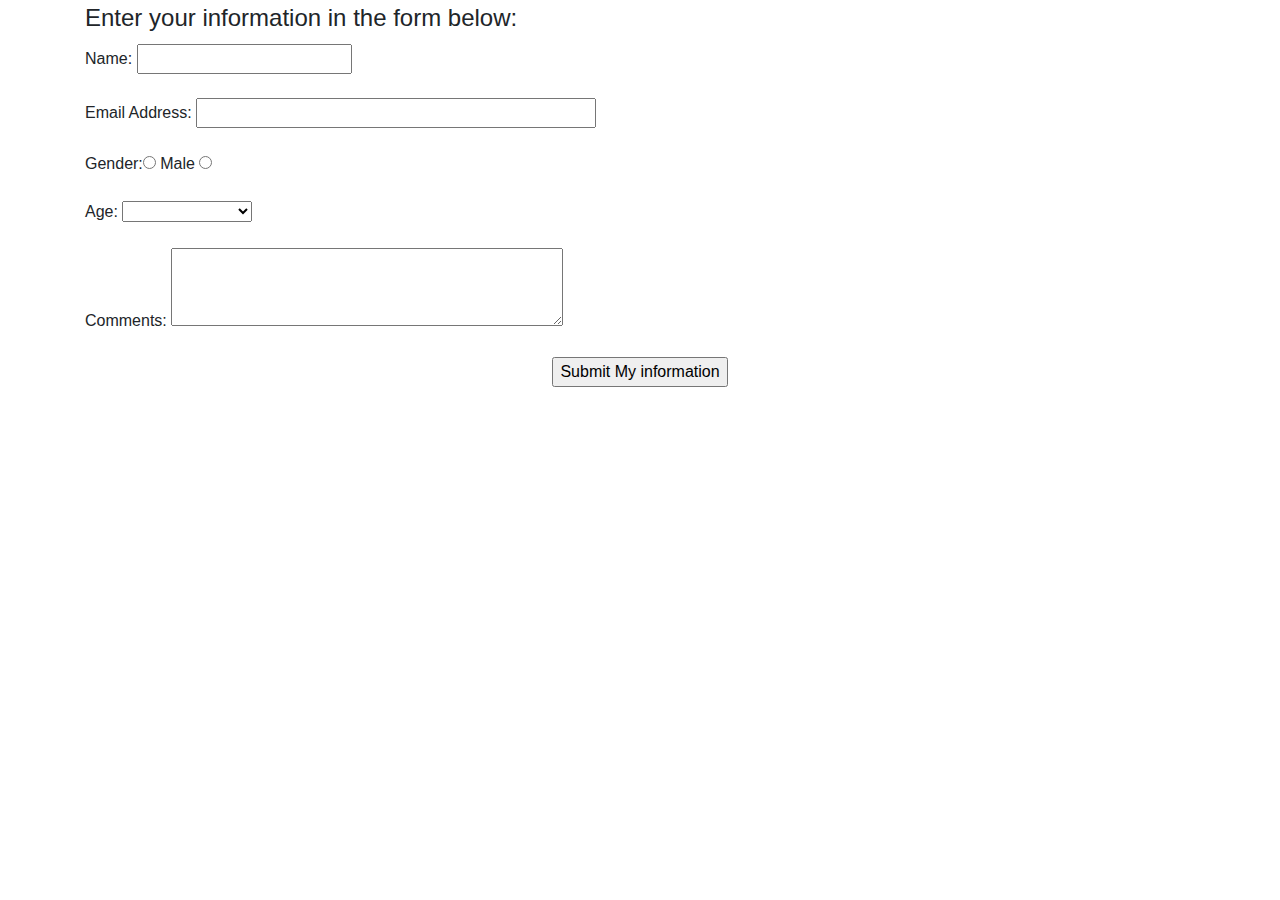
<file: myfiles/2/pursue-create-a-new-form/form_gender.html>
<!doctype html>
<html lang="en">
<head>
	<meta charset="utf-8">
	<meta name="viewport" content="width=device-width, initial-scale=1, shrink-to-fit=no">
	<link rel="stylesheet" href="https://stackpath.bootstrapcdn.com/bootstrap/4.3.1/css/bootstrap.min.css" integrity="sha384-ggOyR0iXCbMQv3Xipma34MD+dH/1fQ784/j6cY/iJTQUOhcWr7x9JvoRxT2MZw1T" crossorigin="anonymous">
	<!-- <link rel="stylesheet" type="text/css" href="bootstrap-4.3.1-dist/css/bootstrap.min.css"> -->
	<title>Form</title>
</head>
<body>
	<div class="container">
		<!-- Script 2.1 - form.html -->
		<form action="handle_form_gender.php" method="post">
			<fieldset><legend>Enter your information in the form below:</legend>
				<p><label>Name: <input type="text" name="name" size="20" maxlength="40"></label></p>
				<p><label>Email Address: <input type="email" name="email" size="40" maxlength="60"></label></p>
				<p><label for="gender">Gender: </label><input type="radio" name="gender" value="M"> Male <input type="radio" name="gender" value="F"></p>
				<p><label>Age:
					<select name="age">
						<option value=""></option>
						<option value="0-30">Under 30</option>
						<option value="30-60">Between 30-60</option>	
						<option value="60+">Over 60</option>	
					</select>
				</label></p>
				<p><label>Comments: <textarea name="comments" rows="3" cols="40"></textarea></label></p>
			</fieldset>
			<p align="center"><input type="submit" name="submit" value="Submit My information"></p>
		</form>
	</div>
	<!-- Optional JavaScript -->
	<!-- jQuery first, then Popper.js, then Bootstrap JS -->
	<script src="https://code.jquery.com/jquery-3.3.1.slim.min.js" integrity="sha384-q8i/X+965DzO0rT7abK41JStQIAqVgRVzpbzo5smXKp4YfRvH+8abtTE1Pi6jizo" crossorigin="anonymous"></script>
	<script>window.jQuery || document.write('<script src="bootstrap-4.3.1-dist/js/jquery-3.3.1.slim.min.js"><\/script>')</script>

	<script src="https://cdnjs.cloudflare.com/ajax/libs/popper.js/1.14.7/umd/popper.min.js" integrity="sha384-UO2eT0CpHqdSJQ6hJty5KVphtPhzWj9WO1clHTMGa3JDZwrnQq4sF86dIHNDz0W1" crossorigin="anonymous"></script>
	<script>window.jQuery || document.write('<script src="bootstrap-4.3.1-dist/js/popper.min.js"><\/script>')</script>

	<script src="https://stackpath.bootstrapcdn.com/bootstrap/4.3.1/js/bootstrap.min.js" integrity="sha384-JjSmVgyd0p3pXB1rRibZUAYoIIy6OrQ6VrjIEaFf/nJGzIxFDsf4x0xIM+B07jRM" crossorigin="anonymous"></script>
	<script>window.jQuery || document.write('<script src="bootstrap-4.3.1-dist/js/bootstrap.min.js"><\/script>')</script>
</body>
</html>
</file>
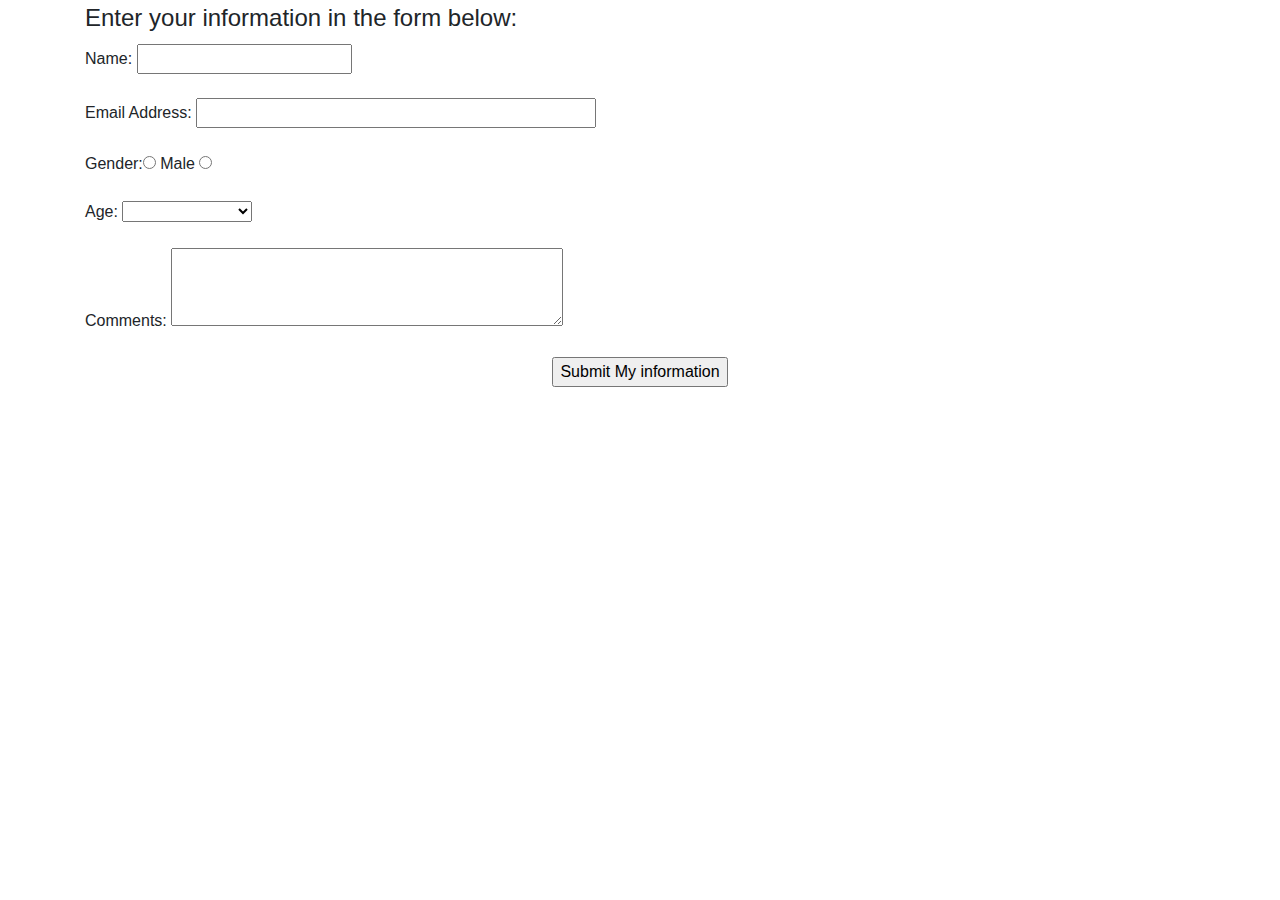
<file: myfiles/2/pursue-create-a-new-form/form_gender_2.5_rewrite.html>
<!doctype html>
<html lang="en">
<head>
	<meta charset="utf-8">
	<meta name="viewport" content="width=device-width, initial-scale=1, shrink-to-fit=no">
	<!-- <link rel="stylesheet" href="https://stackpath.bootstrapcdn.com/bootstrap/4.3.1/css/bootstrap.min.css" integrity="sha384-ggOyR0iXCbMQv3Xipma34MD+dH/1fQ784/j6cY/iJTQUOhcWr7x9JvoRxT2MZw1T" crossorigin="anonymous"> -->
	<link rel="stylesheet" type="text/css" href="bootstrap-4.3.1-dist/css/bootstrap.min.css">
	<title>Form</title>
</head>
<body>
	<div class="container">
		<!-- Script 2.1 - form.html -->
		<form action="form_gender_2.5_rewrite.php" method="post">
			<fieldset><legend>Enter your information in the form below:</legend>
				<p><label>Name: <input type="text" name="name" size="20" maxlength="40"></label></p>
				<p><label>Email Address: <input type="email" name="email" size="40" maxlength="60"></label></p>
				<p><label for="gender">Gender: </label><input type="radio" name="gender" value="M"> Male <input type="radio" name="gender" value="F"></p>
				<p><label>Age:
					<select name="age">
						<option value=""></option>
						<option value="0-30">Under 30</option>
						<option value="30-60">Between 30-60</option>	
						<option value="60+">Over 60</option>	
					</select>
				</label></p>
				<p><label>Comments: <textarea name="comments" rows="3" cols="40"></textarea></label></p>
			</fieldset>
			<p align="center"><input type="submit" name="submit" value="Submit My information"></p>
		</form>
	</div>
	<!-- Optional JavaScript -->
	<!-- jQuery first, then Popper.js, then Bootstrap JS -->
	<script src="https://code.jquery.com/jquery-3.3.1.slim.min.js" integrity="sha384-q8i/X+965DzO0rT7abK41JStQIAqVgRVzpbzo5smXKp4YfRvH+8abtTE1Pi6jizo" crossorigin="anonymous"></script>
	<script>window.jQuery || document.write('<script src="bootstrap-4.3.1-dist/js/jquery-3.3.1.slim.min.js"><\/script>')</script>

	<script src="https://cdnjs.cloudflare.com/ajax/libs/popper.js/1.14.7/umd/popper.min.js" integrity="sha384-UO2eT0CpHqdSJQ6hJty5KVphtPhzWj9WO1clHTMGa3JDZwrnQq4sF86dIHNDz0W1" crossorigin="anonymous"></script>
	<script>window.jQuery || document.write('<script src="bootstrap-4.3.1-dist/js/popper.min.js"><\/script>')</script>

	<script src="https://stackpath.bootstrapcdn.com/bootstrap/4.3.1/js/bootstrap.min.js" integrity="sha384-JjSmVgyd0p3pXB1rRibZUAYoIIy6OrQ6VrjIEaFf/nJGzIxFDsf4x0xIM+B07jRM" crossorigin="anonymous"></script>
	<script>window.jQuery || document.write('<script src="bootstrap-4.3.1-dist/js/bootstrap.min.js"><\/script>')</script>
</body>
</html>
</file>
<file: myfiles/3/css/sticky-footer-navbar.css>
/* Sticky footer styles
-------------------------------------------------- */
html {
  position: relative;
  min-height: 100%;
}
body {
  /* Margin bottom by footer height */
  margin-bottom: 60px;
}
.footer {
  position: absolute;
  bottom: 0;
  width: 100%;
  /* Set the fixed height of the footer here */
  height: 60px;
  background-color: #f5f5f5;
}


/* Custom page CSS
-------------------------------------------------- */
/* Not required for template or sticky footer method. */

body > .container {
  padding: 60px 15px 0;
}
.container .text-muted {
  margin: 20px 0;
}

.footer > .container {
  padding-right: 15px;
  padding-left: 15px;
}
code {
  font-size: 80%;
}
/* .page.header is not in bootstrap-4.3.1 but in bootstrap/3.3.7 */
.page-header {
  padding-bottom: 9px;
  margin: 40px 0 20px;
  border-bottom: 1px solid #eeeeee;
}
</file>
<file: phpmysqlvqp-5ed-master/ch03/css/sticky-footer-navbar.css>
/* Sticky footer styles
-------------------------------------------------- */
html {
  position: relative;
  min-height: 100%;
}
body {
  /* Margin bottom by footer height */
  margin-bottom: 60px;
}
.footer {
  position: absolute;
  bottom: 0;
  width: 100%;
  /* Set the fixed height of the footer here */
  height: 60px;
  background-color: #f5f5f5;
}


/* Custom page CSS
-------------------------------------------------- */
/* Not required for template or sticky footer method. */

body > .container {
  padding: 60px 15px 0;
}
.container .text-muted {
  margin: 20px 0;
}

.footer > .container {
  padding-right: 15px;
  padding-left: 15px;
}

code {
  font-size: 80%;
}
</file>
